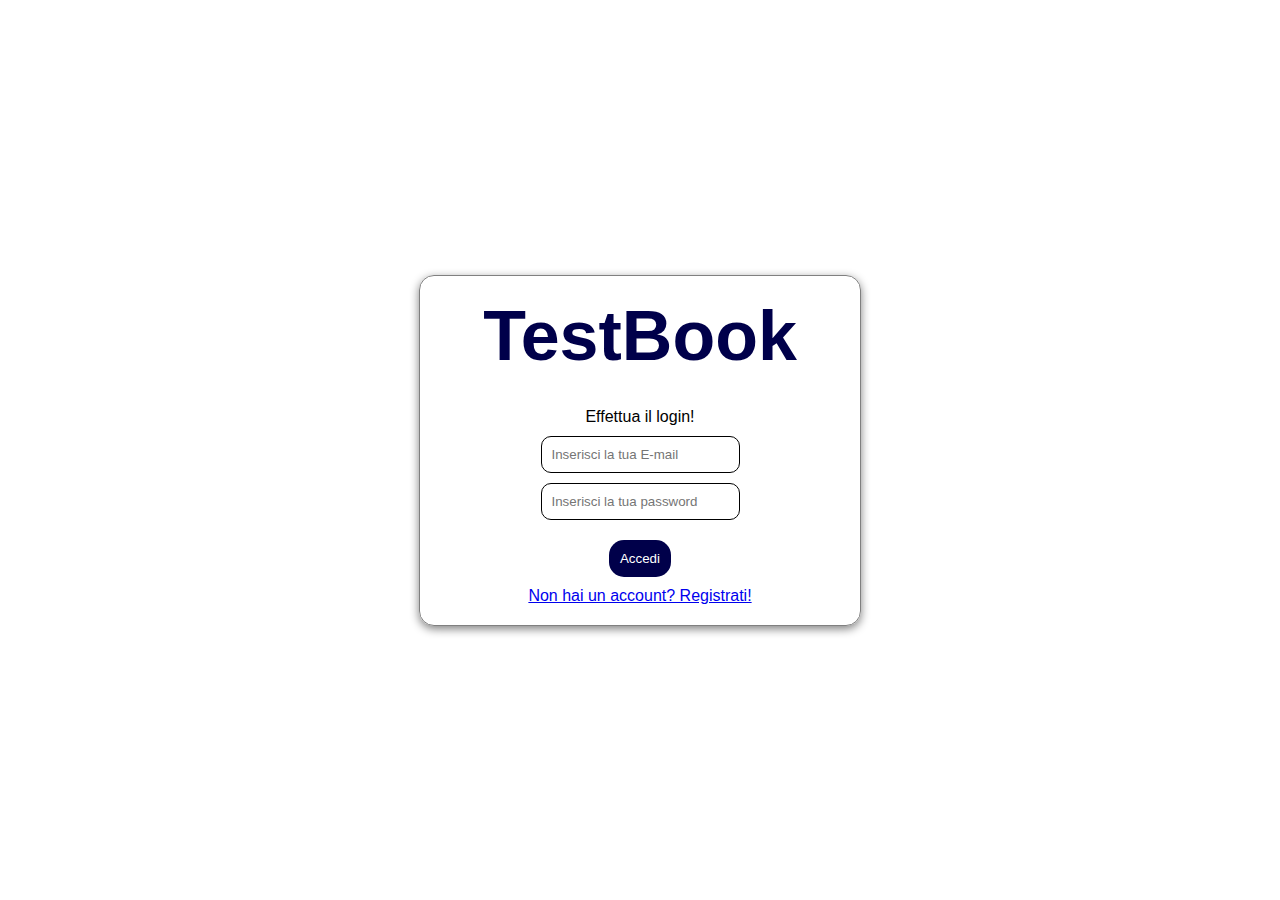
<file: index.html>
<!DOCTYPE html>
<html lang="en">
  <head>
    <meta charset="UTF-8" />
    <meta name="viewport" content="width=device-width, initial-scale=1.0" />
    <title>TestBook</title>
    <link rel="stylesheet" href="./index.css" />
    <link rel="stylesheet" href="./css/Login/login.css" />
    
  </head>
  <body>
    <script type="module" src="javascript/validate-login.js"></script>
    <div class="login">
      <div class="login-form">
        <h1>TestBook</h1>
        <form id="form" class="form">
          <div id="result"class='log not-log not-active'></div>

          <p>Effettua il login!</p>

          <input
            type="text"
            id="logEmail"
            name="email"
            placeholder="Inserisci la tua E-mail"
          />
          <input
            type="password"
            id="logPassword"
            name="password"
            placeholder="Inserisci la tua password"
          />
          <button type="submit">Accedi</button>
          <a href="./sign-up.html">Non hai un account? Registrati!</a>
        </form>
      </div>
    </div>
  </body>
</html>
</file>
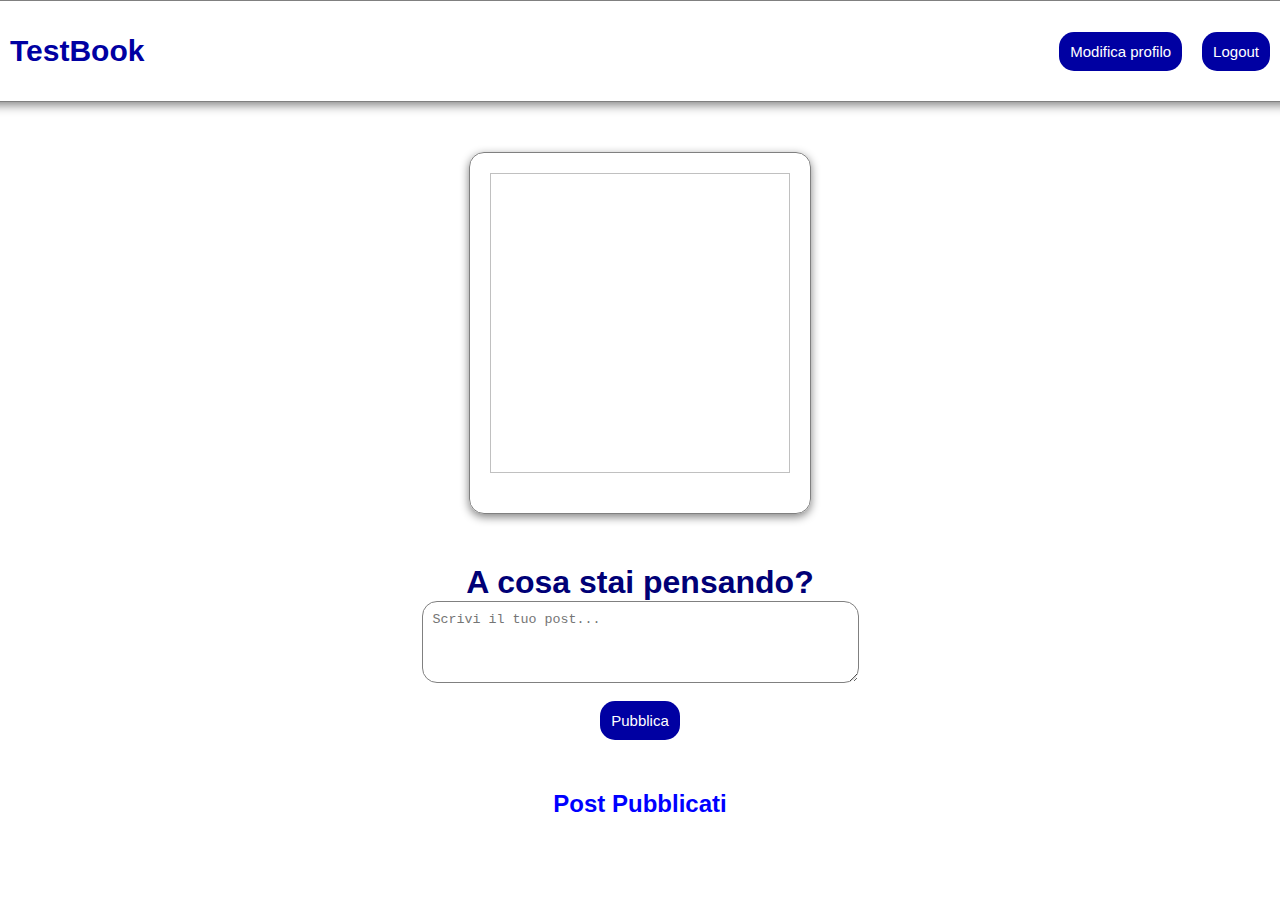
<file: app.html>
<!DOCTYPE html>
<html lang="en">
  <head>
    <meta charset="UTF-8" />
    <meta name="viewport" content="width=device-width, initial-scale=1.0" />
    <title>TestBook</title>
    <link rel="stylesheet" href="./index.css" />
    <link rel="stylesheet" href="css/Profile/header.css" />
    <link rel="stylesheet" href="css/Profile/post.css" />
    <link rel="stylesheet" href="css/Profile/imgModal.css" />
  </head>
  <body>
    <script type="module" src="javascript/info.js"></script>
    <script type="module" src="javascript/post.js"></script>
    <script type="module" src="javascript/logout.js"></script>
    <script type="module" src="javascript/delete.js"></script>
    <script type="module" src="javascript/img-profile.js"></script>
    <header class="header">
      <nav>
        <h1>TestBook</h1>
        <div class="nav-buttons">
          <button id="openModal">Modifica profilo</button>
          <button id="logout">Logout</button>
        </div>
      </nav>

      <div id="myModal" class="modal">
        <div class="modal-content">
          <h2>Modifica qui il tuo profilo!</h2>
          <form id="form" class="form">
            <div id="set-error"></div>
            <label for="Nome">Nome</label>
            <input type="text" id="Nome" name="Nome" />
            <label for="Cognome">Cognome</label>
            <input type="text" id="Cognome" name="Cognome" />
            <label for="Età">Età</label>
            <input type="text" id="Età" name="Età" />
            <label for="E-mail">E-mail</label>
            <input type="text" id="E-mail" name="Email" />
            <label for="Password">Password</label>
            <input type="password" id="Password" name="Password" />
            <button type="submit">Modifica</button>
            <span class="close">Esci</span>
          </form>
          <button class="btnDelete"  id="delete">Elimina Account</button>
        </div>
      </div>

      <div id="modalImg" class="imgModal">
         <div class="modal-container">
        <h2>Scegli una nuova immagine del profilo!</h2>
       <div id="img-content" class="img-container">
          <img id='img1' class="image-profile" src="./assets/profilo.jpg" alt="" />
          <img id='img2' class="image-profile" src="./assets/profilo1.jpg" alt="" />
          <img id='img3' class="image-profile" src="./assets/profilo2.jpg" alt="" />
          <img id='img4' class="image-profile" src="./assets/profilo3.jpg" alt="" />
        </div>
        <button id="btnExit">Esci</button>
      </div>
      </div>

      <div class="img-profile">
        <img
          id="profile-image"
           class="icon"
          alt=""
        />
        <h2 id="name" class="profileName"></h2>
        <ul id="infoUl"></ul>
      </div>
    </header>
    <div class="myForm">
      <h1>A cosa stai pensando?</h1>
      <form id="postForm" class="myFormContent">
        <textarea
          class="postContent"
          id="postContent"
          rows="4"
          cols="50"
          placeholder="Scrivi il tuo post..."
          required
        ></textarea
        ><br />
        <button type="submit">Pubblica</button>
      </form>
    </div>

    <div class="publishedPosts">
      <h2>Post Pubblicati</h2>
      <div id="postList"></div>
    </div>
  </body>
</html>
</file>
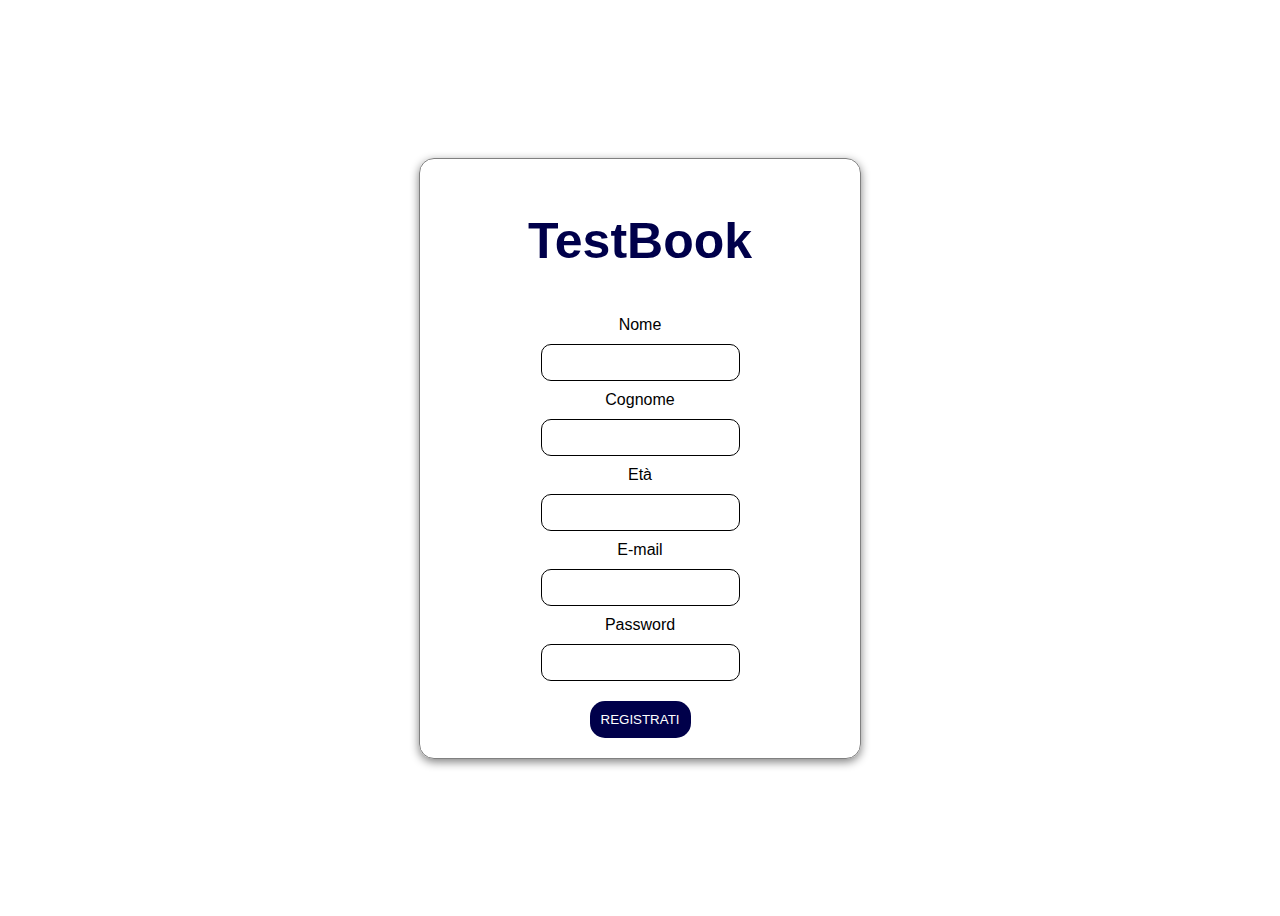
<file: sign-up.html>
<!DOCTYPE html>
<html lang="en">
  <head>
    <meta charset="UTF-8" />
    <meta name="viewport" content="width=device-width, initial-scale=1.0" />
    <title>Registrati</title>
    <link rel="stylesheet" href="./css/Sign-up/sign-in.css" />
    
  </head>
  <body>
    <script type="module" src="./javascript/validate-form.js"></script>
    <div class="sign-in">
      <div class="sign-in-form">
        <h1>TestBook</h1>
        <form id="form" class="form">
          <div class='not-active' id="set-error"></div>
          <label for="Nome">Nome</label>
          <input type="text" id="Nome" name="Nome" />
          <label for="Cognome">Cognome</label>
          <input type="text" id="Cognome" name="Cognome" />
          <label for="Età">Età</label>
          <input type="text" id="Età" name="Età" />
          <label for="E-mail">E-mail</label>
          <input type="text" id="E-mail" name="E-mail" />
          <label for="Password">Password</label>
          <input type="password" id="Password" name="password" />
          <button type="submit">REGISTRATI</button>
        </form>
      </div>
    </div>
  </body>
</html>
</file>
<file: index.css>
* {
  margin: 0;
  padding: 0;
}
</file>
<file: css/Login/login.css>
.login {
  height: 100vh;
  width: 100%;
  display: flex;
  align-items: center;
  justify-content: center;
}

.login-form {
  display: flex;
  justify-content: center;
  align-items: center;
  flex-direction: column;
  position: relative;
  font-family: "Helvetica Neue", Arial, sans-serif;
  border: 1px solid grey;
  border-radius: 15px;
  padding: 20px;
  width: 400px;
  box-shadow: 0px 3px 10px grey;
}

.login-form h1 {
  color: rgb(0, 0, 74);
  font-size: 70px;
}

.form {
  display: flex;
  justify-content: center;
  align-items: center;
  flex-direction: column;
  gap: 10px;
}

.form input {
  padding: 10px;
  border: 1px solid black;
  border-radius: 10px;
}

.form button {
  background-color: rgb(0, 0, 74);
  border: 1px solid transparent;
  color: white;
  padding: 10px;
  margin-top: 10px;
  border-radius: 15px;
  cursor: pointer;
}

.log {
  border: 1px solid green;
  background-color: rgba(0, 252, 55, 0.539);
  border-radius: 10px;
  display: flex;
  justify-content: center;
  align-items: center;
  flex-direction: column;
  text-align: center;
  gap: 10px;
  font-size: 12px;
  padding: 10px;
}

.not-log{
  border: 1px solid red;
  background-color: rgba(252, 0, 0, 0.539);
  border-radius: 10px;
  display: flex;
  justify-content: center;
  align-items: center;
  flex-direction: column;
  text-align: center;
  gap: 10px;
  font-size: 12px;
  padding: 10px;
}

.not-active{
  border: 1px solid transparent;
  background-color: transparent;
}
</file>
<file: css/Profile/header.css>
.header {
  display: flex;
  align-items: center;
  flex-direction: column;
  height: auto;
}

header nav {
  border: 1px solid grey;
  width: 100%;
  display: flex;
  align-items: center;
  justify-content: center;
  height: 60px;
  box-shadow: 0px 3px 10px grey;
  gap: 20px;
  justify-content: space-between;
  padding: 20px;
  background-color: white;
}

header nav h1 {
  font-family: "Helvetica Neue", Arial, sans-serif;
  font-size: 30px;
  color: rgb(0, 0, 162);
  margin-left: 10px;
}

.nav-buttons {
  display: flex;
  gap: 20px;
  margin-right: 10px;
}

.nav-buttons button {
  cursor: pointer;
  font-family: "Helvetica Neue", Arial, sans-serif;
  padding: 10px;
  background-color: rgb(0, 0, 162);
  color: white;
  font-size: 15px;
  border: 1px solid transparent;
  border-radius: 15px;

}

.icon{
  height: 300px;
  width: 300px;
  object-fit: contain;
  cursor: pointer;
}

.img-profile {
  font-family: "Helvetica Neue", Arial, sans-serif;
  width: 300px;
  margin-top: 50px;
  border: 1px solid grey;
  border-radius: 15px;
  box-shadow: 0px 3px 10px grey;
  padding: 20px;
  display: flex;
  justify-content: center;
  align-items: center;
  flex-direction: column;
  gap: 10px;
}

.infoList {
  display: flex;
  flex-direction: column;
  gap: 10px;
  list-style: none;
  font-size: 20px;
}

.profileName {
  text-transform: uppercase;
  
}

.form {
  font-family: "Helvetica Neue", Arial, sans-serif;
  display: flex;
  align-items: center;
  justify-content: center;
  flex-direction: column;
  gap: 10px;
}

.form input{
  padding: 10px;
  border: 1px solid black;
  border-radius: 10px;
}

.form button{
  padding: 10px;
  background-color: rgb(0, 0, 123);
  border:1px solid transparent;
  border-radius: 15px;
  color: white;
  cursor: pointer;
}

.btnDelete{
  background-color: transparent;
  border: none;
  font-family: "Helvetica Neue", Arial, sans-serif;
  color: red;
  margin-top: 5px;
  cursor: pointer;
}

.modal {
  font-family: "Helvetica Neue", Arial, sans-serif;
  align-items: center;
  display: none; 
  position: fixed; 
  z-index: 1; 
  left: 0;
  top: 0;
  width: 100%; 
  height: 100%; 
  overflow: auto; 
  background-color: rgb(0,0,0); 
  background-color: rgba(0,0,0,0.4); 
}

.modal-content {
  border: 1px solid grey;
  border-radius: 15px;
  display: flex;
  align-items: center;
  justify-content: center;
  flex-direction: column;
  background-color: #fefefe;
  margin: 0 auto;
  padding: 20px;
  border: 1px solid #888;
  
}

.close {
  color: #aaa;
  float: right; 
  font-size: 20px;
  font-family: "Helvetica Neue", Arial, sans-serif;
}

.close:hover,
.close:focus {
  color: red;
  text-decoration: none;
  cursor: pointer;
}

.not-active {
  background-color: transparent;
  border: 1px solid transparent;
}

.active {
  border: 1px solid red;
  background-color: rgba(252, 0, 0, 0.539);
  border-radius: 10px;
  display: flex;
  justify-content: center;
  align-items: center;
  gap: 10px;
  font-size: 12px;
  padding: 10px;
}
</file>
<file: css/Profile/post.css>
.myForm {
  margin-top: 50px;
  display: flex;
  align-items: center;
  justify-content: center;
  flex-direction: column;
  font-family: "Helvetica Neue", Arial, sans-serif;
  color: rgb(0, 0, 118);
}

.myFormContent {
  display: flex;
  align-items: center;
  justify-content: center;
  flex-direction: column;
}

.myFormContent button {
  cursor: pointer;
  font-family: "Helvetica Neue", Arial, sans-serif;
  padding: 10px;
  background-color: rgb(0, 0, 162);
  color: white;
  font-size: 15px;
  border: 1px solid transparent;
  border-radius: 15px;
}

.postContent {
  border: 1px solid grey;
  border-radius: 15px;
  padding: 10px;
}

.publishedPosts {
  font-family: "Helvetica Neue", Arial, sans-serif;
  display: flex;
  justify-content: center;
  align-items: center;
  flex-direction: column;
  margin-top: 50px;
  gap: 20px;
}

.publishedPosts h2 {
  color: blue;
}

.text {
  color: black;
  width: 300px;
  word-wrap: break-word;
}

.post {
  border: 1px solid grey;
  border-radius: 15px;
  width: 400px;
  padding: 10px;
  display: flex;
  align-items: center;
  justify-content: center;
  flex-direction: column;
}

.container{
    display: flex;
    align-items: center;
    justify-content: center;
    flex-direction: column;
    gap: 20px;

}
</file>
<file: css/Profile/imgModal.css>
.imgModal {
  align-items: center;
  display: none;
  position: fixed;
  z-index: 1;
  left: 0;
  top: 0;
  width: 100%;
  height: 100%;
  overflow: auto;
  background-color: rgb(0, 0, 0);
  background-color: rgba(0, 0, 0, 0.4);
}

.modal-container {
  font-family: "Helvetica Neue", Arial, sans-serif;
  border: 1px solid grey;
  border-radius: 15px;
  display: flex;
  align-items: center;
  justify-content: center;
  flex-direction: column;
  gap: 20px;
  background-color: #fefefe;
  margin: 0 auto;
  padding: 20px;
  border: 1px solid #888;
}

.modal-container button {
  cursor: pointer;
  font-family: "Helvetica Neue", Arial, sans-serif;
  padding: 10px;
  background-color: rgb(0, 0, 162);
  color: white;
  font-size: 15px;
  border: 1px solid transparent;
  border-radius: 15px;
}

.image-profile {
  height: 100px;
  width: 100px;
}

.img-container {
  cursor: pointer;
  display: flex;
  align-items: center;
  justify-content: center;
  gap: 10px;
}
</file>
<file: css/Sign-up/sign-in.css>
.sign-in {
  height: 100vh;
  width: 100%;
  display: flex;
  align-items: center;
  justify-content: center;
}

.sign-in-form {
  display: flex;
  justify-content: center;
  align-items: center;
  flex-direction: column;
  position: relative;
  font-family: "Helvetica Neue", Arial, sans-serif;
  border: 1px solid grey;
  border-radius: 15px;
  padding: 20px;
  width: 400px;
  box-shadow: 0px 3px 10px grey;
}

.sign-in-form h1 {
  color: rgb(0, 0, 74);
  font-size: 50px;
}

form {
  display: flex;
  justify-content: center;
  align-items: center;
  flex-direction: column;
  gap: 10px;
}

.sign-in-form input {
  padding: 10px;
  border: 1px solid black;
  border-radius: 10px;
}

.sign-in-form button {
  background-color: rgb(0, 0, 74);
  border: 1px solid transparent;
  color: white;
  padding: 10px;
  margin-top: 10px;
  border-radius: 15px;
  cursor: pointer;
}

.error button {
  background-color: red;
}

.not-active {
  background-color: transparent;
  border: 1px solid transparent;
}

.active {
  border: 1px solid red;
  background-color: rgba(252, 0, 0, 0.539);
  border-radius: 10px;
  display: flex;
  justify-content: center;
  align-items: center;
  gap: 10px;
  font-size: 12px;
  padding: 10px;
}

.active button {
  background-color: red;
}
</file>
